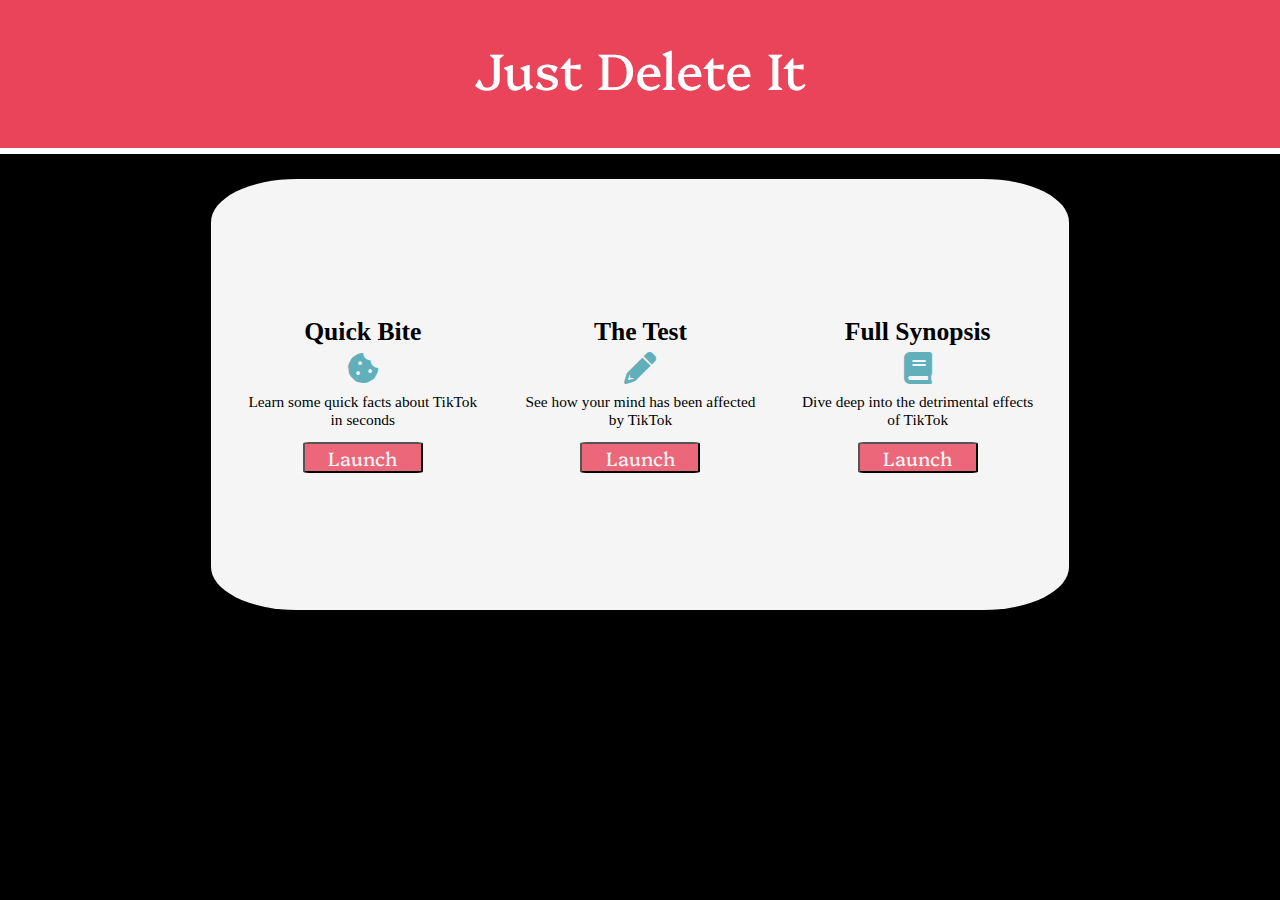
<file: index.html>
<!DOCTYPE html>
<html lang="en">
<head>
    <meta charset="UTF-8">
    <meta name="viewport" content="width=device-width, initial-scale=1.0">
    <link rel="stylesheet" href="index.css" />
    <title>Just Delete It</title>
    <link rel="stylesheet" href="https://cdnjs.cloudflare.com/ajax/libs/font-awesome/6.0.0-beta3/css/all.min.css"/>

<link href="https://fonts.googleapis.com/css2?family=Platypi:ital,wght@0,300..800;1,300..800&display=swap" rel="stylesheet">
</head>


<body>
    <header>
      <p class="message">Just Delete It</p>
    </header>
    
    <main>
      
      
      <div class="nav-box">
        
        <div class="synop">
          <h1 class="section-title">Quick Bite</h1>
          <i class="fa-solid fa-cookie-bite"></i>
          <p>Learn some quick facts about TikTok in seconds</p>
          <a href="quick-bites.html"><button>Launch</button></a>
        </div>
        
        <div class="synop">
          <h1 class="section-title">The Test</h1>
          <i class="fa-solid fa-pencil"></i>
          <p>See how your mind has been affected by TikTok</p>
         <a href="tiktok-watch-party.html"><button>Launch</button> </a>
        </div>
        
        <div class="synop">
          <h1 class="section-title">Full Synopsis</h1>
          <i class="fa-solid fa-book"></i>
          <p>Dive deep into the detrimental effects of TikTok</p>
          <a href="tiktok-full-text.html"><button>Launch</button></a>
        </div>
        
      </div>
      
    </main>
    
  </body>


</html>
</file>
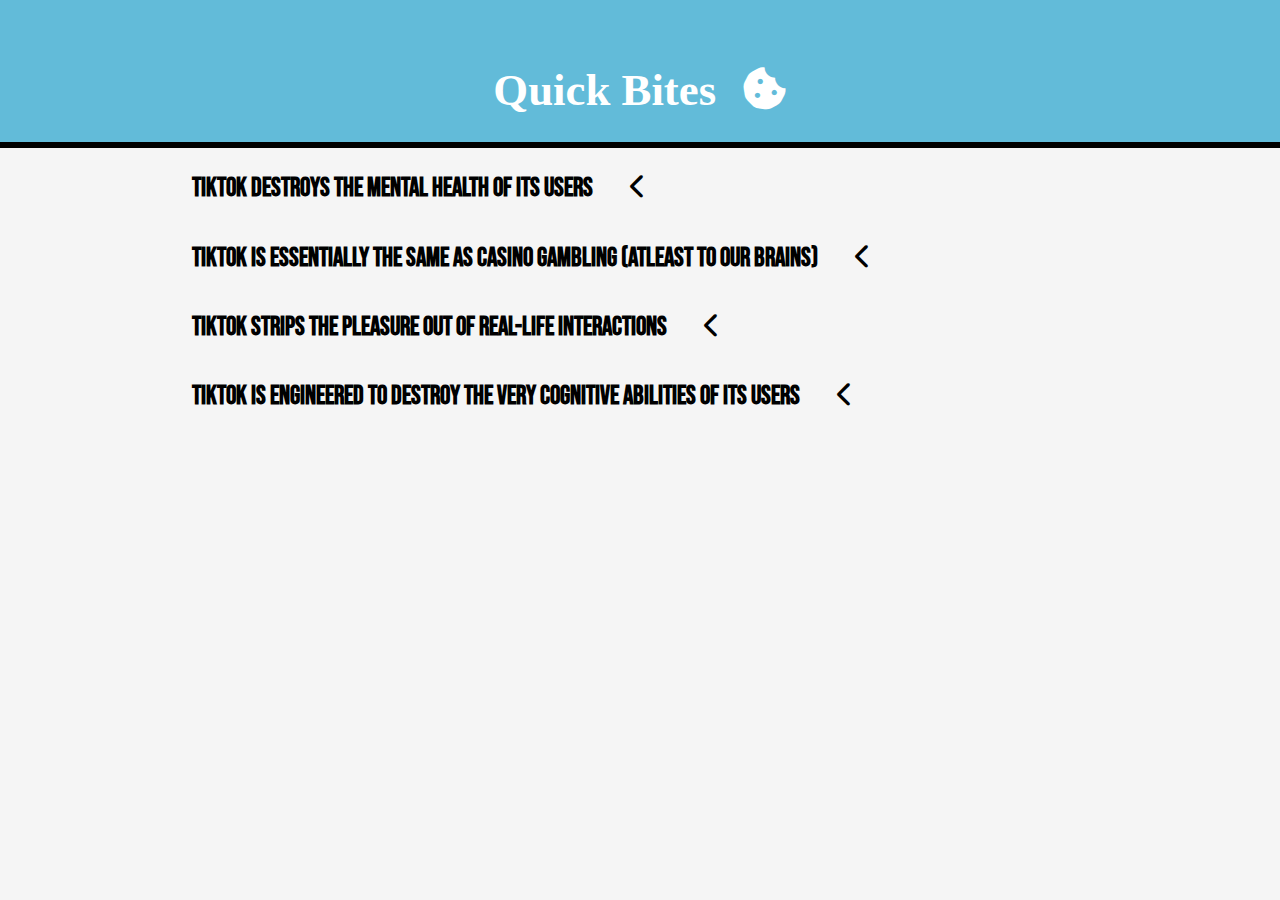
<file: quick-bites.html>
<!DOCTYPE html>
<html lang="en">
<head>
    <meta charset="UTF-8">
    <meta name="viewport" content="width=device-width, initial-scale=1.0">
    <title>QuickBites</title>
    <link rel="stylesheet" href="https://cdnjs.cloudflare.com/ajax/libs/font-awesome/6.0.0-beta3/css/all.min.css"/>
    <link href="https://fonts.googleapis.com/css2?family=Bebas+Neue&display=swap" rel="stylesheet">
    <link rel="stylesheet" href="quick-bites.css" />

</head>
<body>
    <header>
      <div class="top">
      <a href="index.html"><h1 class="mainTitle">Quick Bites<i class="fa-solid fa-cookie-bite"></i></h1></a>
      <p class="notice"></p>
      </div>
    </header>
    <main>
      
      <div class="quick-bites" id="quick-bites">
       
      </div>
      
    </main>
    
  </body>
  <script src="quick-bites.js"></script>
</html>
</file>
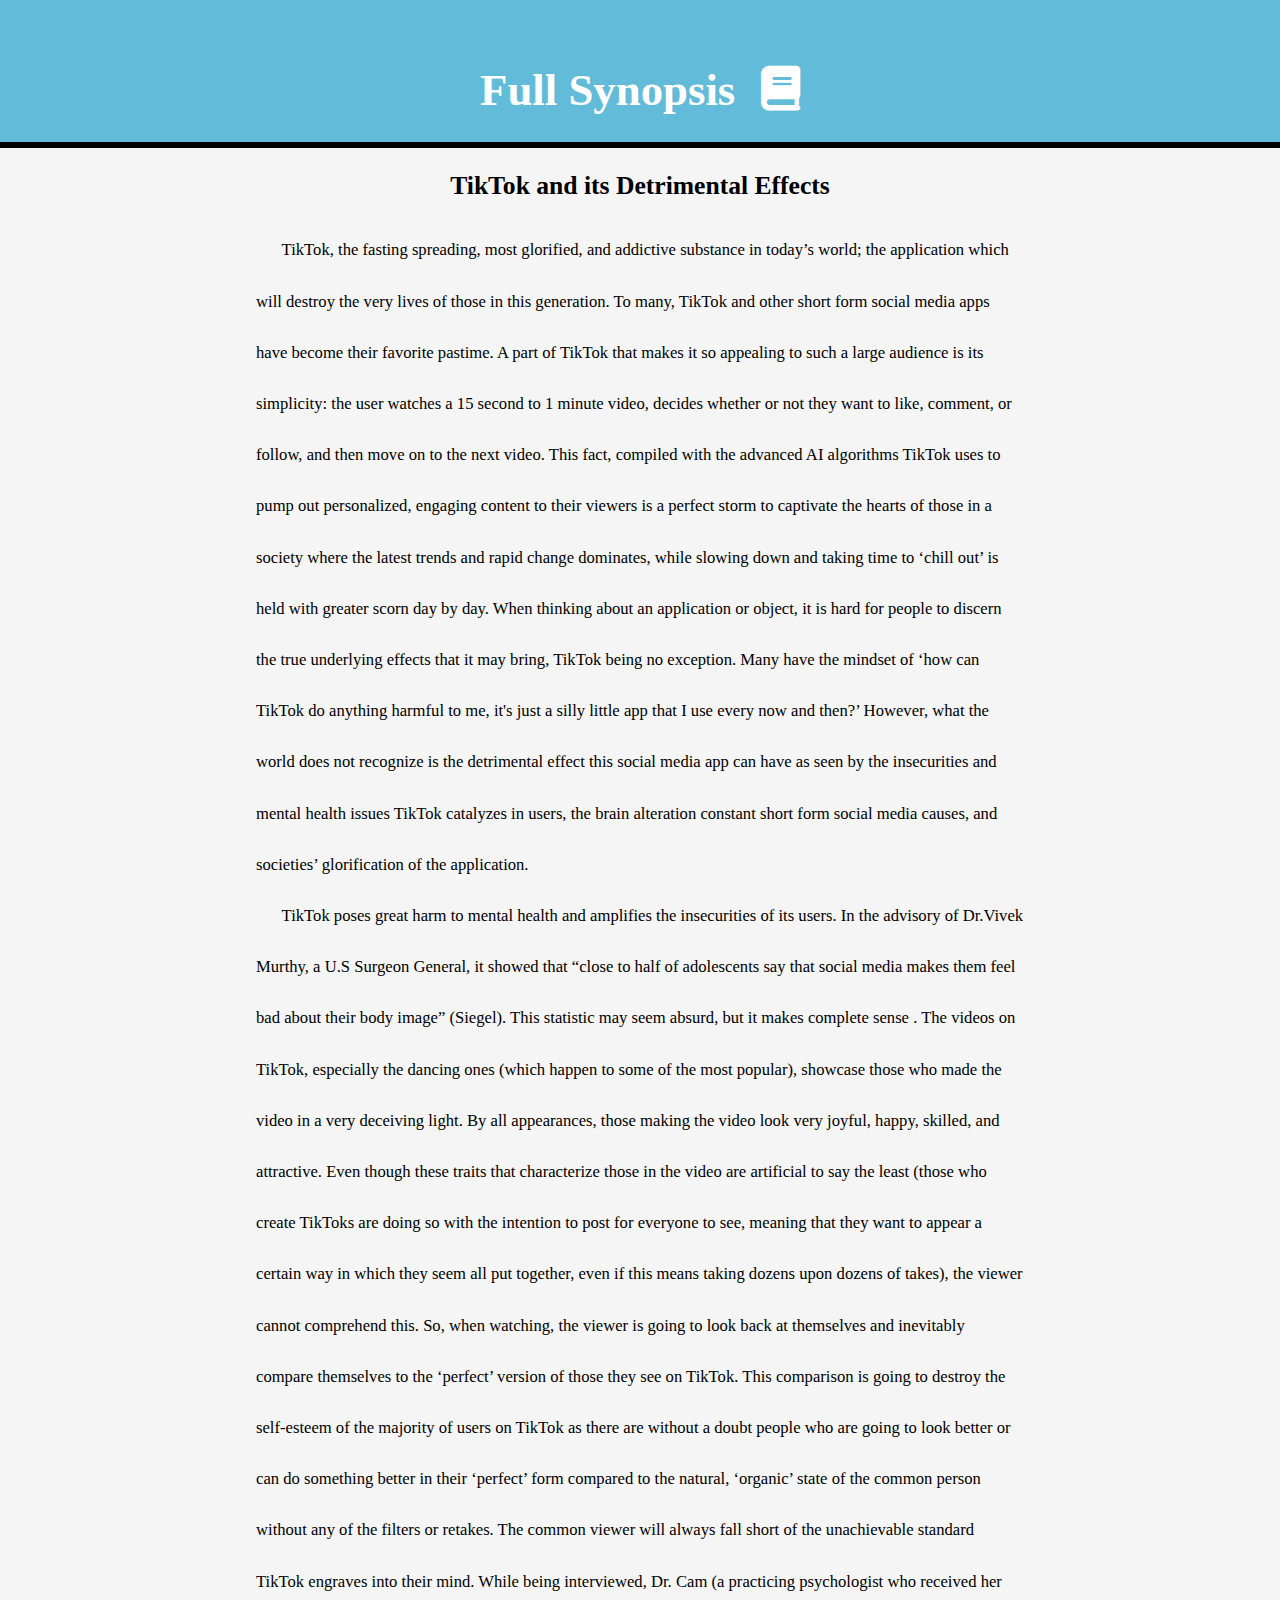
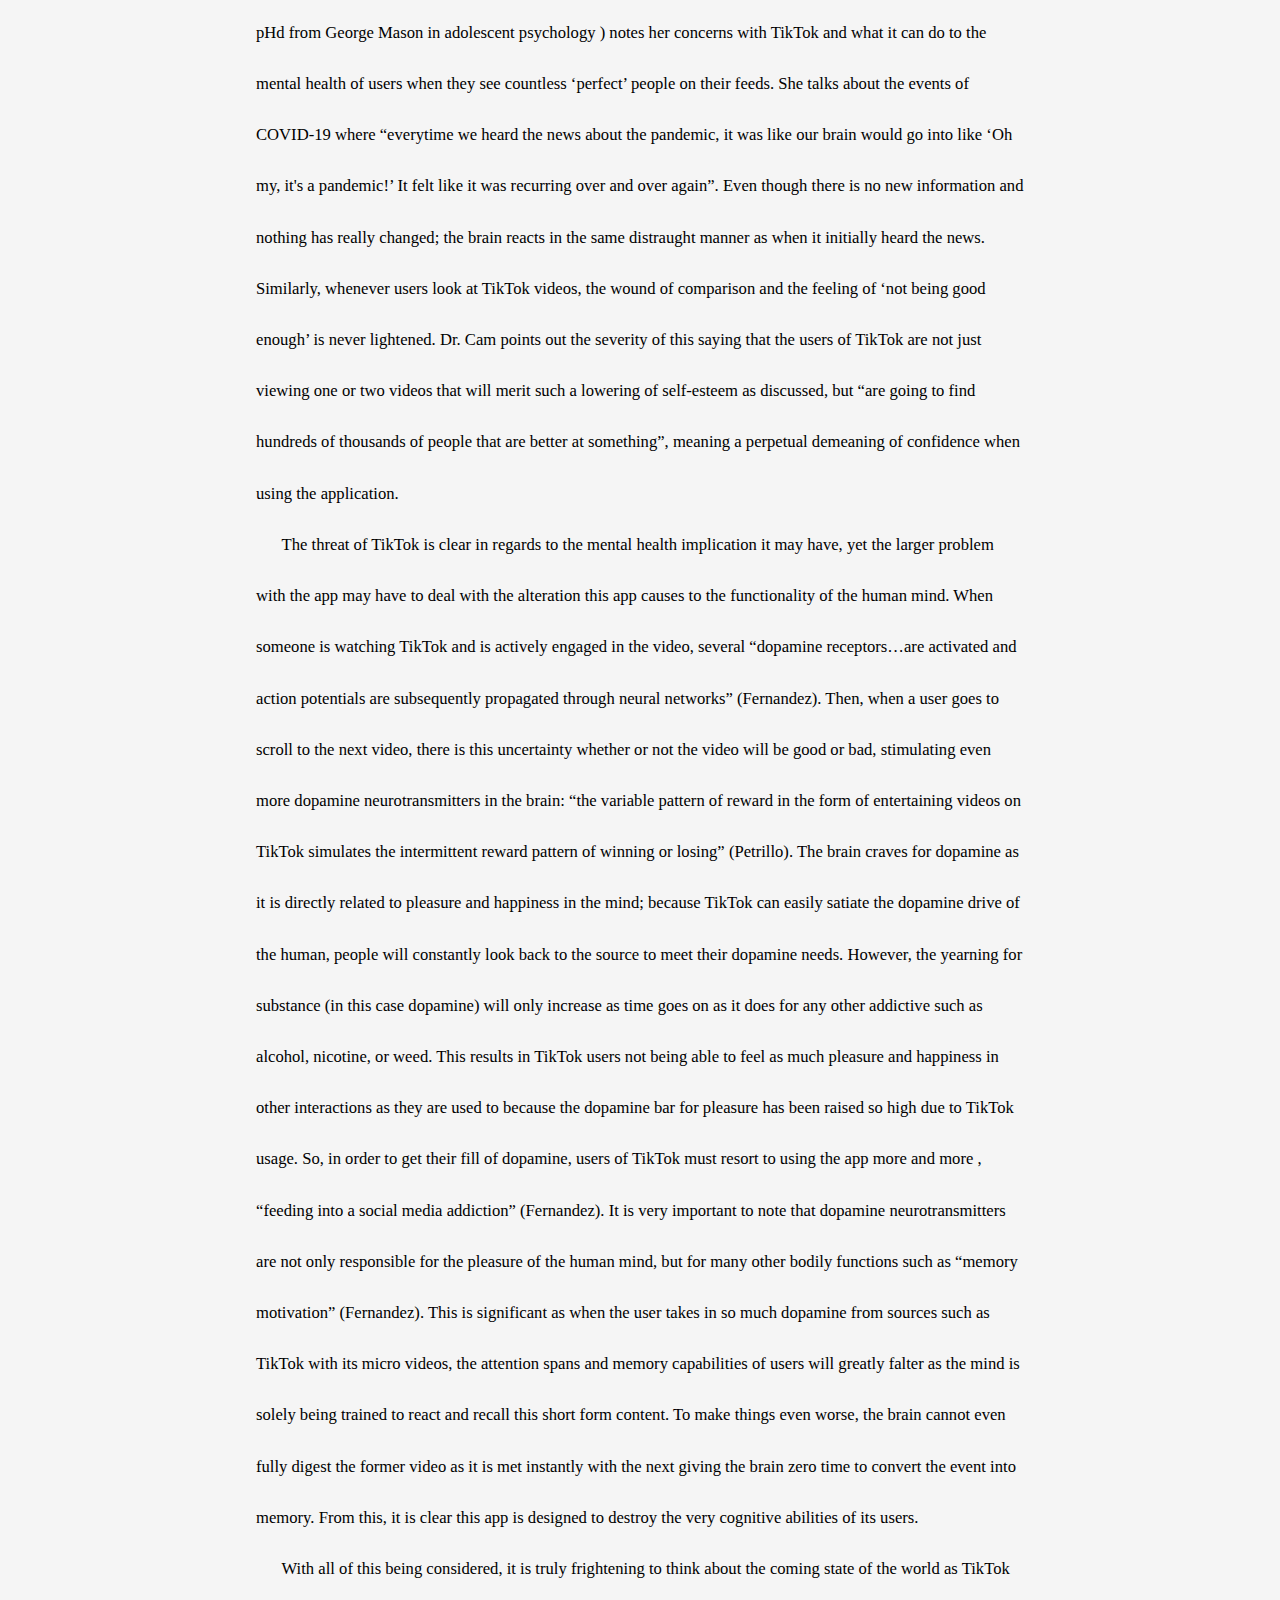
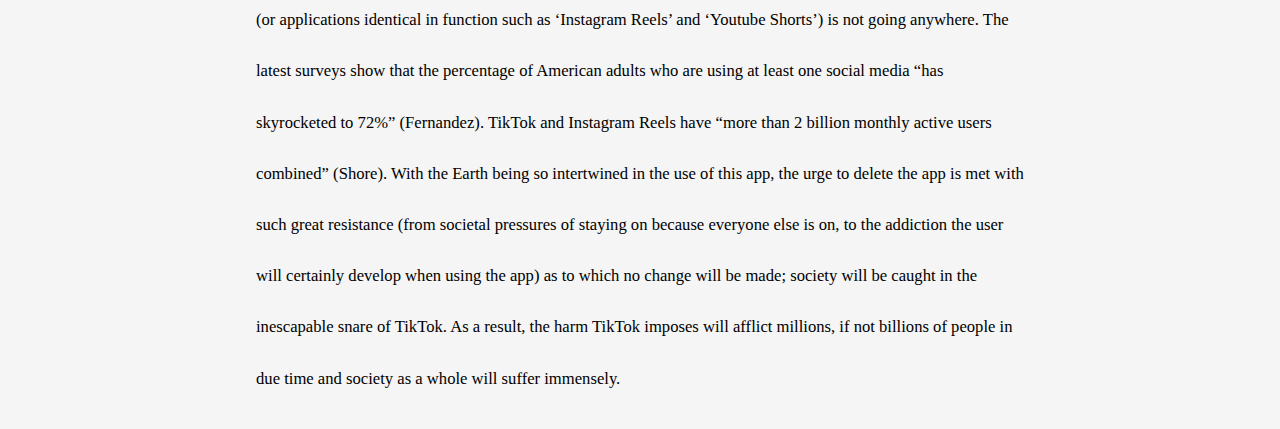
<file: tiktok-full-text.html>
<!DOCTYPE html>
<html lang="en">
<head>
    <meta charset="UTF-8">
    <meta name="viewport" content="width=device-width, initial-scale=1.0">
    <title>Full Synopsis</title>
    <link rel="stylesheet" href="tiktok-full-text.css"/>
    <link rel="stylesheet" href="https://cdnjs.cloudflare.com/ajax/libs/font-awesome/6.0.0-beta3/css/all.min.css"/>
</head>
<body>
    <header>
        <div class="top">
        <a href="index.html"><h1 class="mainTitle">Full Synopsis<i class="fa-solid fa-book"></i></h1></a>
        <p class="notice"></p>
        </div>
      </header>
      <main>
        <h2>TikTok and its Detrimental Effects</h2>
        <div class="paragraph-text">
          <p>
        TikTok, the fasting spreading, most glorified, and addictive substance in today’s world; the application which will destroy the very lives of those in this generation. To many, TikTok and other short form social media apps have become their favorite pastime. A part of TikTok that makes it so appealing to such a large audience is its simplicity: the user watches a 15 second to 1 minute video, decides whether or not they want to like, comment, or follow, and then move on to the next video. This fact, compiled with the advanced AI algorithms TikTok uses to pump out personalized, engaging content to their viewers is a perfect storm to captivate the hearts of those in a society where the latest trends and rapid change dominates, while slowing down and taking time to ‘chill out’ is held with greater scorn day by day. When thinking about an application or object, it is hard for people to discern the true underlying effects that it may bring, TikTok being no exception. Many have the mindset of ‘how can TikTok do anything harmful to me, it's just a silly little app that I use every now and then?’ However, what the world does not recognize is the detrimental effect this social media app can have as seen by the insecurities and mental health issues TikTok catalyzes in users,  the brain alteration constant short form social media causes,  and societies’ glorification of the application.
    </p>
          <p>	TikTok poses great harm to mental health and amplifies the insecurities of its users.  In the advisory of Dr.Vivek Murthy, a U.S Surgeon General, it showed that “close to half of adolescents say that social media makes them feel bad about their body image” (Siegel). This statistic may seem absurd, but it makes complete sense . The videos on TikTok, especially the dancing ones (which happen to some of the most popular), showcase those who made the video in a very deceiving light. By all appearances, those making the video look very joyful, happy, skilled, and attractive. Even though these traits that characterize those in the  video are artificial to say the least  (those who create TikToks are doing so with the intention to post for everyone to see, meaning that they want to appear a certain way in which they seem all put together, even if this means taking dozens upon dozens of takes), the viewer cannot comprehend this. So, when watching, the viewer is going to look back at themselves and inevitably compare themselves to the ‘perfect’ version of those they see on TikTok. This comparison is going to destroy the self-esteem of the majority of users on TikTok as there are without a doubt people who are going to look better or can do something better in their ‘perfect’ form compared to the natural, ‘organic’ state of the common person without any of the filters or retakes. The common viewer will always fall short of the unachievable standard TikTok engraves into their mind. While being interviewed, Dr. Cam (a practicing psychologist who received her pHd from George Mason in adolescent psychology ) notes her concerns with TikTok and what it can do to the mental health of users when they see countless  ‘perfect’ people on their feeds. She talks about the events of COVID-19 where  “everytime we heard the news about the pandemic, it was like our brain would go into like ‘Oh my, it's a pandemic!’ It felt like it was recurring over and over again”. Even though there is no new information and nothing has really changed; the brain reacts in the same distraught manner as when it initially heard the news. Similarly, whenever users look at TikTok videos, the wound of comparison and the feeling of ‘not being good enough’ is never lightened. Dr. Cam points out the severity of this saying that the users of TikTok are not just viewing one or two videos that will merit such a lowering of self-esteem as discussed, but  “are going to find hundreds of thousands of people that are better at something”, meaning a perpetual demeaning of confidence when using the application. 
    </p>
          <p>The threat of TikTok is clear in regards to the mental health implication it may have, yet the larger problem with the app may have to deal with the alteration this app causes to the functionality of the human mind. When someone is watching TikTok and is actively engaged in the video, several “dopamine receptors…are activated and action potentials are subsequently propagated through neural networks” (Fernandez). Then, when a user goes to scroll to the next video, there is this uncertainty whether or not the video will be good or bad, stimulating even more dopamine neurotransmitters in the brain: “the variable pattern of reward in the form of entertaining videos on TikTok simulates the intermittent reward pattern of winning or losing” (Petrillo).  The brain craves for dopamine as it is directly related to pleasure and happiness in the mind; because TikTok can easily satiate the dopamine drive of the human, people will constantly look back to the source to meet their dopamine needs. However, the yearning for substance (in this case dopamine) will only increase as time goes on as it does for any other addictive such as alcohol, nicotine, or weed. This results in TikTok users not being able to feel as much pleasure and happiness in other interactions as they are used to because the dopamine bar for pleasure has been raised so high due to TikTok usage. So, in order to get their fill of dopamine, users of TikTok must resort  to using the app more and more , “feeding into a social media addiction” (Fernandez). It is very important to note that dopamine neurotransmitters are not only responsible for the pleasure of the human mind, but for many other bodily functions such as “memory motivation” (Fernandez). This is significant as when the user takes in so much dopamine from sources such as TikTok with its micro videos, the attention spans and  memory capabilities of users will greatly falter as the mind  is solely being trained to react and recall  this short form content. To make things even worse, the brain cannot even fully digest the former video as it is met instantly with the next giving the brain zero time to convert the event into memory. From this, it is clear this app is designed to destroy the very cognitive abilities of its users. 
    </p>
          <p>With all of this being considered, it is truly frightening to think about the coming state of the world as TikTok (or applications identical in function such as ‘Instagram Reels’ and ‘Youtube Shorts’) is not going anywhere. The latest surveys show that the percentage of American adults who are using at least one social media “has skyrocketed to 72%” (Fernandez). TikTok and Instagram Reels have  “more than 2 billion monthly active users combined” (Shore). With the Earth being so intertwined in the use of this app, the urge to delete the app is met with such great resistance (from societal pressures of staying on because everyone else is on, to the addiction the user will certainly develop when using the app) as to which no change will be made;  society will be caught in the inescapable snare of TikTok. As a result, the harm TikTok imposes will afflict millions, if not billions of people in due time and society as a whole will suffer immensely.  
    </p>
          
        </div>
      </main>
</body>
</html>
</file>
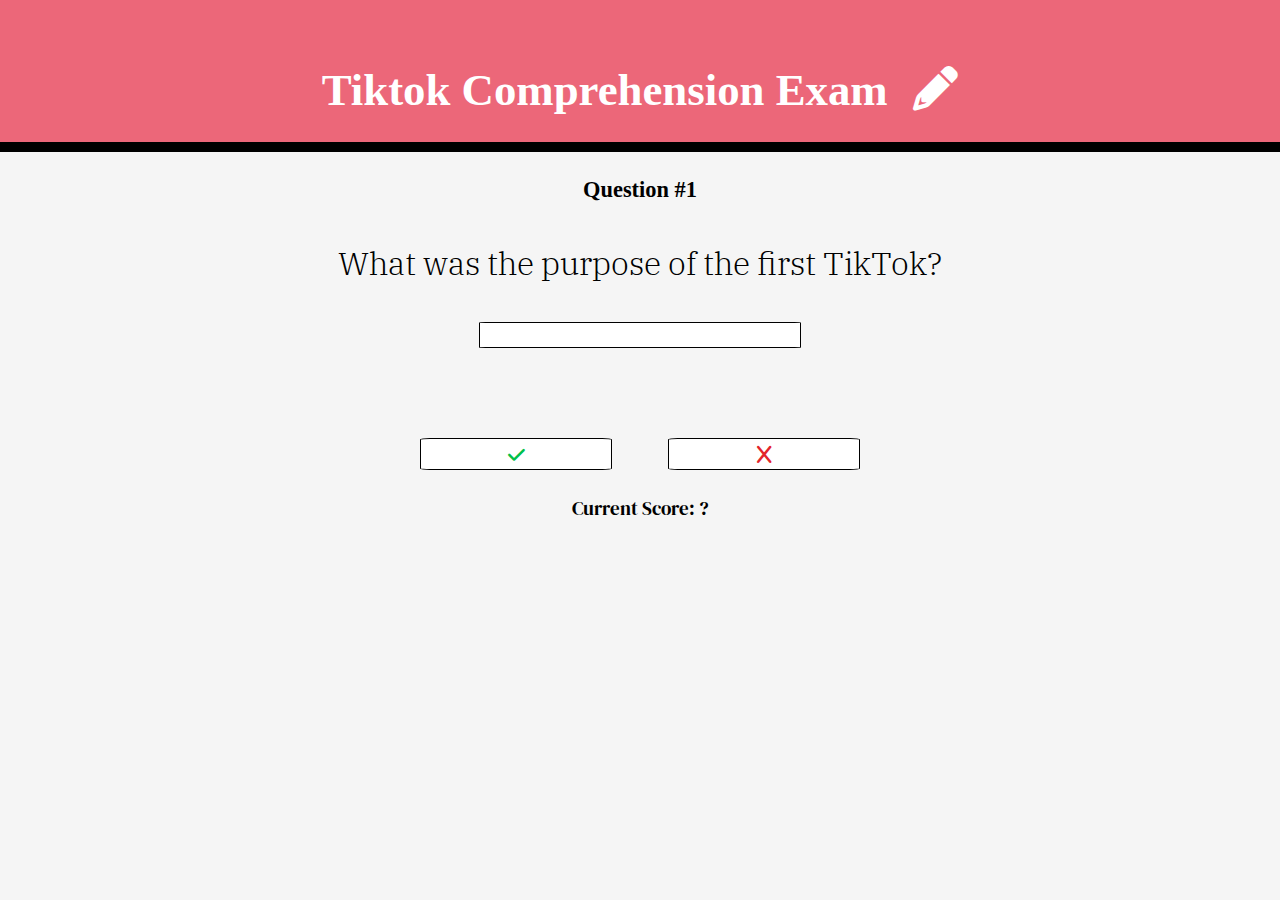
<file: tiktok-test.html>
<!DOCTYPE html>
<html lang="en">
<head>
    <meta charset="UTF-8">
    <meta name="viewport" content="width=device-width, initial-scale=1.0">
    <title>Tiktok Test</title>
    <link href="tiktok-test.css" rel="stylesheet"/>
    <link rel="stylesheet" href="https://cdnjs.cloudflare.com/ajax/libs/font-awesome/6.0.0-beta3/css/all.min.css"/>
    <link href="https://fonts.googleapis.com/css2?family=Platypi:ital,wght@0,300..800;1,300..800&display=swap" rel="stylesheet">
    <link href="https://fonts.googleapis.com/css2?family=Poetsen+One&display=swap" rel="stylesheet">
    <link href="https://fonts.googleapis.com/css2?family=Bebas+Neue&family=DM+Serif+Display&display=swap" rel="stylesheet">
    <link href="https://fonts.googleapis.com/css2?family=IBM+Plex+Serif:ital,wght@0,100;0,200;0,300;0,400;0,500;0,600;0,700;1,100;1,200;1,300;1,400;1,500;1,600;1,700&display=swap" rel="stylesheet">
</head>

<body>
  <header>
    <div class="top">
    <h1 class="mainTitle">Tiktok Comprehension Exam<i class="fa-solid fa-pencil"></i></h1>
    </div>
  </header>
  
  <main id="question-area">
    <h2 clas="question-count">Question #1</h2>
    <h1 class="question">What was the purpose of the first TikTok?</h1>
    <input class="answer"/>
  </main>

  <footer id="footer">
    <button class="check" id="check">
        <i class="fa-solid fa-check"></i>
    </button>

    <button class="x" id="x">
        <i class="fa-solid fa-x"></i>
    </button>

    <p class="score" id="score-display">Current Score: ?</p>

  </footer>
  
</body>
<script src="tiktok-test.js"></script>
</html>
</file>
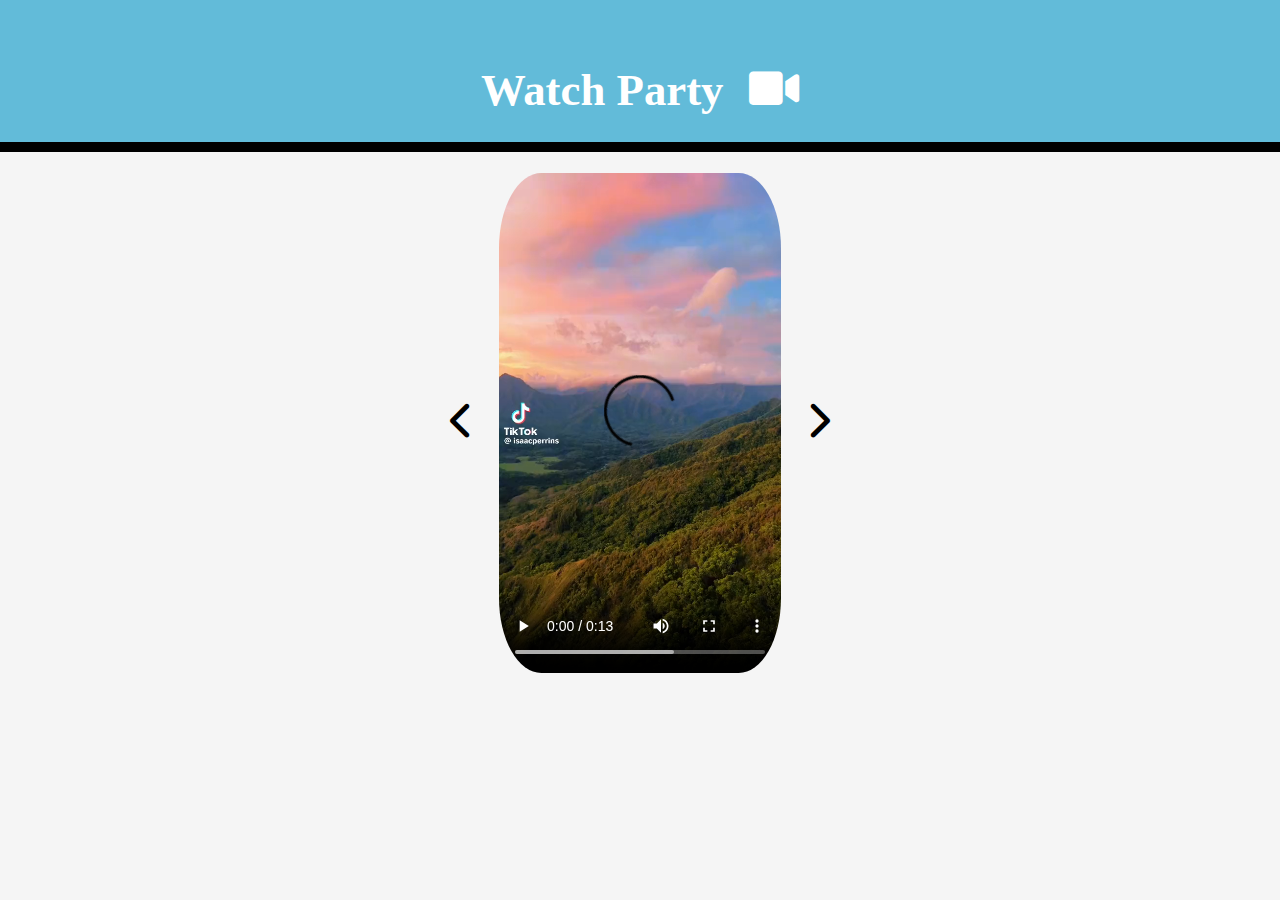
<file: tiktok-watch-party.html>
<!DOCTYPE html>
<html lang="en">
<head>
    <meta charset="UTF-8">
    <meta name="viewport" content="width=device-width, initial-scale=1.0">
    <title>TikTok Watch Party</title>
    <link href="tiktok-watch-party.css" rel="stylesheet"/>
    <link rel="stylesheet" href="https://cdnjs.cloudflare.com/ajax/libs/font-awesome/6.0.0-beta3/css/all.min.css"/>
    <link href="https://fonts.googleapis.com/css2?family=Platypi:ital,wght@0,300..800;1,300..800&display=swap" rel="stylesheet">
    <link href="https://fonts.googleapis.com/css2?family=Bebas+Neue&family=DM+Serif+Display&display=swap" rel="stylesheet">
</head>
<body>
        <header>
          <div class="top">
          <a href="index.html"><h1 class="mainTitle">Watch Party<i class="fa-solid fa-video"></i></h1></a>
          <p class="notice"></p>
          </div>
        </header>
        
        <main>

          <i class="fa-solid fa-chevron-left" id="left-arrow"></i>
          <div id="tiktok-watch-party">
          </div>
          <i class="fa-solid fa-chevron-right" id="right-arrow"></i>
          <a href="tiktok-test.html" style="text-decoration: none;"><button style="display:none" id="test-button">BEGIN TEST</button></a>
          
        </main>
        
        
</body>
<script src="tiktok-watch-party.js"></script>
</html>
</file>
<file: index.css>
*{
    padding:0;
    margin:0;
  }
  
  body{
    background-color:rgba(0,0,0,255);
  }
  header{
    background-color:rgba(234,68,90,255);
    height:auto;
    text-align:center;
    border-bottom: 0.5vw solid white;
  }
  .message{
    font-size:4vw;
    color:white;
    padding:2.5%;
    font-family: "Platypi", serif;
    margin-bottom:1%;
  }
  main{
    margin:0 auto;
    margin-top:2%;
    text-align:center; 
  }
  
  
  .nav-box{
    display:flex;
    justify-content:space-between;
    align-items:center;
    margin:0 auto;
    padding:1%;
    width:65vw;
    height:45vh;
    background-color:whitesmoke;
    border-radius:10%;
  }
  .nav-box div{
    padding:2%;
  }
  .nav-box h1{
    font-size:2vw;
    margin-bottom:2%;
  }
  .nav-box i{
    font-size:2.5vw;
    margin-bottom:2%;
    color:rgba(98,175,188,255);
  }
  
  .nav-box p{
    margin-top:2%;
    font-size:1.2vw;
    margin-bottom:5%;
  }
  .nav-box button{
    font-size:1.5vw;
    background-color:rgba(234,68,90,0.8);
    width:120px;
    color:whitesmoke;
    border-radius:5%;
    transition:0.8s ease;
    font-family: "Platypi", serif;
  }
  .nav-box button:hover{
    cursor:pointer;
    background-color:rgba(234,68,90,1);
    transition:0.6s ease;
  }
</file>
<file: quick-bites.css>
*{
    padding:0;
    margin:0;
  }
  body{
    background-color:whitesmoke;
  }
  header{
    background-color:rgba(0,149,199,0.6);
    color:white;
    border-bottom:0.5vw solid black;
  }
  .top a{
    text-decoration: none;
  }
  .top h1{
    margin:0 auto;
    text-align:center;
    padding-top:5%;
    padding-bottom:2%;
    font-size:3.5vw;
    color:white;
  }
.top i{
  margin-left:2%;
}

main{
    text-align:left;
    overflow-wrap: break-word; 
    margin-top:2%;
    transition:0.4 ease;
    font-family: "Bebas Neue", sans-serif;
  }

main i{
  cursor:pointer;
  margin-left:3%;
}
main h1{
  font-size:2vw;
  margin-left: 15%;
}
main p{
  text-align:left;
  margin-top:1%;
  margin-left:15%;
  margin-right:15%;
  display:none;
  line-height:2.5vw;
  font-size: 1.25vw;
  font-family: 'Times New Roman', Times, serif;
  
}

.quick-bite{
  margin-bottom:3%;
}

.arrow-toggle-hide{
  transform:rotate(0deg);
  transition:ease 0.8s;
}
.arrow-toggle-reveal{
  transform:rotate(-90deg);
  transition:ease 0.8s;
}
</file>
<file: tiktok-full-text.css>
*{
    padding:0;
    margin:0;
  }
  body{
    background-color:whitesmoke;
  }
  header{
    background-color:rgba(0,149,199,0.6);
    color:white;
    border-bottom:0.5vw solid black;
  }
  .top a{
    text-decoration: none;
  }
  .top h1{
    margin:0 auto;
    text-align:center;
    padding-top:5%;
    padding-bottom:2%;
    font-size:3.5vw;
    color:white;
  }
.top i{
  margin-left:2%;
}

main{
  margin-top:2%;
  text-align:center;
  line-height:2vw;
  margin-bottom:2%;
}
main h2{
  font-size:2vw;
  margin-bottom:2%;
}


.paragraph-text{
  font-size:1.3vw;
  text-align:left;
  margin-left:20%;
  margin-right:20%;
  line-height:4vw;
  text-indent:2vw;
}
</file>
<file: tiktok-test.css>
*{
    padding:0;
    margin:0;
  }
  body{
    background-color:whitesmoke;
  }
  header{
    background-color:rgba(234,68,90,0.8);
    color:white;
    border-bottom:10px solid black;
  }
  .top h1{
    margin:0 auto;
    text-align:center;
    padding-top:5%;
    padding-bottom:2%;
    font-size:3.5vw;
  }
.top i{
  margin-left:2%;
}

main{
    text-align: center;
    margin-top: 2%;
}
main h2{
    font-size:1.75vw;
}
main h1{
    font-size:2.5vw;
    margin-bottom:3.5%;
    margin-top: 2%;
    margin:3%;
    font-family: "IBM Plex Serif", serif;
    font-weight: 300;
}
main input{
    font-size:1.5vw;
    width:25vw;
    height:1.9vw;
    text-align: center;
    border-radius: 2%;
    outline:none;
    border:1px solid black
}
main i{
    cursor:pointer;
    font-size:2vw;
    transition: 0.4s;
}
main i:hover{
    color:rgba(218,193,124,255);
    transition: 0.4s;
}

footer{
    text-align: center;
    margin-top:5%;
}
footer button{
    font-size:1.5vw;
    width:15vw;
    height:2.5vw;
    cursor:pointer;
    border-radius: 5%;
    font-family: "Platypi", serif;
    background-color: white;
    transition:0.4s;
    margin:2%;
    border:1px solid black;
    outline: none;
}
.check{
    color:rgba(3,192,74,255);
}
.x{
    color: rgba(227,36,43,255);
}
.check:hover{
    transition: 0.4s;
    color:white;
    background-color:rgba(3,192,74,0.7); ;
}
.x:hover{
    transition: 0.4s;
    color:white;
    background-color: rgba(227,36,43,255);;
}

footer p{
    font-size:1.5vw;
    font-family: "DM Serif Display", serif;
}
.complete{
    font-size:5vw;
    font-family: "Poetsen One", sans-serif;
}
img{
    margin:0 auto;
    width:40vw;
    height:15vw;
}

.result-btn{
    font-size:2vw;
    width:15vw;
    height:3vw;
    cursor:pointer;
    border-radius: 5%;
    background-color:white;
    color: rgba(0,149,199,0.6);
    transition:0.4s;
    font-family: "DM Serif Display", serif;
    margin-bottom: 3%;
}
</file>
<file: tiktok-watch-party.css>
*{
    padding:0;
    margin:0;
  }
  body{
    background-color:whitesmoke;
  }
  header{
    background-color:rgba(0,149,199,0.6);
    color:white;
    border-bottom:10px solid black;
  }
  .top a{
    text-decoration: none;
  }
  .top h1{
    margin:0 auto;
    text-align:center;
    padding-top:5%;
    padding-bottom:2%;
    font-size:3.5vw;
    color:white;
  }
.top i{
  margin-left:2%;
}


main{
    display: flex;
    justify-content: center;
    align-items: center;
}
.tiktok{
    width:22vw;
    height: auto;
    margin-top:7.5%;
    border-radius: 15%;
    margin-bottom: 5%;
}
main i{
    font-size:3vw;
    cursor:pointer;
    margin:2%;
}

button{
    font-size:2vw;
    width:15vw;
    height:3vw;
    cursor:pointer;
    border-radius: 5%;
    background-color:white;
    color: rgba(0,149,199,0.6);
    transition:0.4s;
    font-family: "DM Serif Display", serif;
    margin-bottom: 3%;
}
button:hover{
    color:rgba(234,68,90,0.8);
    transition: 0.4s;
}
</file>
